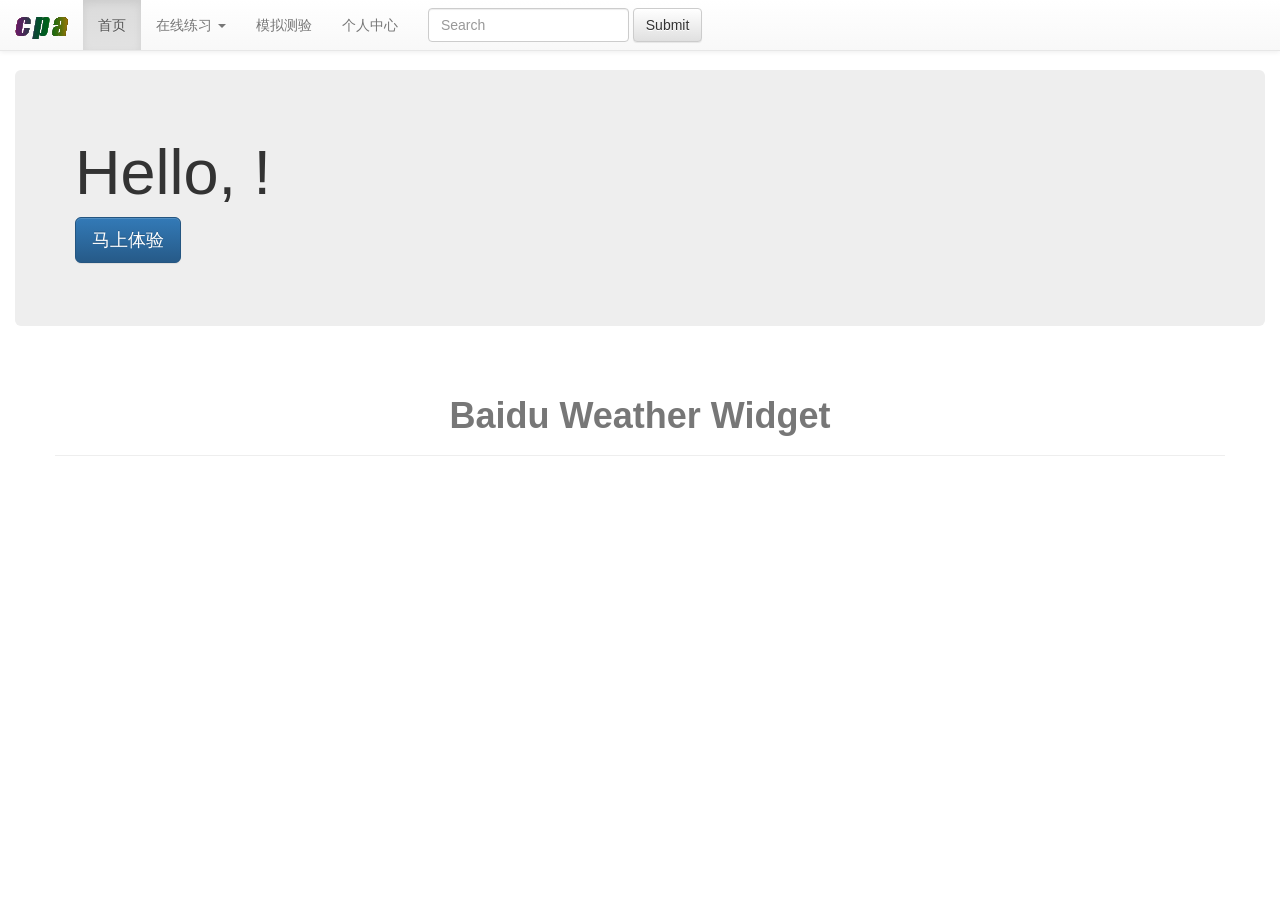
<file: cpa-web/src/main/webapp/page/main.html>
<!DOCTYPE html>
<html ng-app='myapp'>
<head>
    <meta http-equiv="Content-Type" content="text/html; charset=utf-8"/>
    <title>index</title>
    <link rel="stylesheet" href="../framework/bootstrap-3.3.7-dist/css/bootstrap.css">
    <link rel="stylesheet" href="../framework/bootstrap-3.3.7-dist/css/bootstrap-theme.min.css" type="text/css">
    <!--sweetalert2插件-->
    <script src="../framework/sweetalert2/dist/sweetalert2.js"></script>
    <link rel="stylesheet" href="../framework/sweetalert2/dist/sweetalert2.css">
    <!--icheck插件js,新版本插件有点问题,该插件在angular中还是有些问题,打算采用纯CSS样式美化的插件-->
    <!--<script src="../framework/iCheck/icheck-2.0.rc1.js"></script>-->
    <!--<link rel="stylesheet" href="../framework/iCheck/skins/square/blue.css">-->
    <!--引入一个选框美化CSS,无需JS,或用来代替icheck,使用magic-check.css-->
    <link rel="stylesheet" href="../css/magic-check.css">
    <!--<link rel="stylesheet" href="../css/magic-check1.css">-->
    <!--播放器-->

</head>
<body>

<div ui-view></div>

<!--引入jquery时需要注意，bootstrap3.3.7支持jquery3.1，如果引入了不对应版本的jquery，则会出错，bootstrap的有些效果会不显示-->
<script type="text/javascript" src="../js/jquery-3.2.1.min.js"></script>
<script src="../framework/bootstrap-3.3.7-dist/js/bootstrap.js"></script>

<script src="../js/angular.min.js"></script>
<script src="../js/angular-cookies.min.js"></script>
<script src="../js/angular-ui-router.js"></script>
<!--<script src="../js/angular-local-storage.js"></script>-->
<script src="../scripts/common_directives.js"></script>
<script src="../scripts/app.js"></script>
<script src="../scripts/navbarCtrl.js"></script>
<script src="../scripts/UnitExamCtrl.js"></script>
<script src="../scripts/weather/get-location.js"></script>
<script src="../scripts/weather/get-weather.js"></script>
<script src="../scripts/weather/weather.js"></script>
</body>
</html>
</file>
<file: cpa-web/src/main/webapp/framework/sweetalert2/dist/sweetalert2.css>
body.swal2-shown {
  overflow-y: hidden; }

body.swal2-iosfix {
  position: fixed;
  left: 0;
  right: 0; }

.swal2-container {
  display: -webkit-box;
  display: -ms-flexbox;
  display: flex;
  -webkit-box-align: center;
      -ms-flex-align: center;
          align-items: center;
  position: fixed;
  top: 0;
  left: 0;
  bottom: 0;
  right: 0;
  padding: 10px;
  background-color: transparent;
  z-index: 1060; }
  .swal2-container.swal2-fade {
    -webkit-transition: background-color .1s;
    transition: background-color .1s; }
  .swal2-container.swal2-shown {
    background-color: rgba(0, 0, 0, 0.4); }

.swal2-modal {
  background-color: #fff;
  font-family: 'Helvetica Neue', Helvetica, Arial, sans-serif;
  border-radius: 5px;
  box-sizing: border-box;
  text-align: center;
  margin: auto;
  overflow-x: hidden;
  overflow-y: auto;
  display: none;
  position: relative;
  max-width: 100%; }
  .swal2-modal:focus {
    outline: none; }
  .swal2-modal.swal2-loading {
    overflow-y: hidden; }
  .swal2-modal .swal2-title {
    color: #595959;
    font-size: 30px;
    text-align: center;
    font-weight: 600;
    text-transform: none;
    position: relative;
    margin: 0 0 .4em;
    padding: 0;
    display: block;
    word-wrap: break-word; }
  .swal2-modal .swal2-buttonswrapper {
    margin-top: 15px; }
    .swal2-modal .swal2-buttonswrapper:not(.swal2-loading) .swal2-styled[disabled] {
      opacity: .4;
      cursor: no-drop; }
    .swal2-modal .swal2-buttonswrapper.swal2-loading .swal2-styled.swal2-confirm {
      box-sizing: border-box;
      border: 4px solid transparent;
      border-color: transparent;
      width: 40px;
      height: 40px;
      padding: 0;
      margin: 7.5px;
      vertical-align: top;
      background-color: transparent !important;
      color: transparent;
      cursor: default;
      border-radius: 100%;
      -webkit-animation: rotate-loading 1.5s linear 0s infinite normal;
              animation: rotate-loading 1.5s linear 0s infinite normal;
      -webkit-user-select: none;
         -moz-user-select: none;
          -ms-user-select: none;
              user-select: none; }
    .swal2-modal .swal2-buttonswrapper.swal2-loading .swal2-styled.swal2-cancel {
      margin-left: 30px;
      margin-right: 30px; }
    .swal2-modal .swal2-buttonswrapper.swal2-loading :not(.swal2-styled).swal2-confirm::after {
      display: inline-block;
      content: '';
      margin-left: 5px 0 15px;
      vertical-align: -1px;
      height: 15px;
      width: 15px;
      border: 3px solid #999999;
      box-shadow: 1px 1px 1px #fff;
      border-right-color: transparent;
      border-radius: 50%;
      -webkit-animation: rotate-loading 1.5s linear 0s infinite normal;
              animation: rotate-loading 1.5s linear 0s infinite normal; }
  .swal2-modal .swal2-styled {
    border: 0;
    border-radius: 3px;
    box-shadow: none;
    color: #fff;
    cursor: pointer;
    font-size: 17px;
    font-weight: 500;
    margin: 15px 5px 0;
    padding: 10px 32px; }
  .swal2-modal .swal2-image {
    margin: 20px auto;
    max-width: 100%; }
  .swal2-modal .swal2-close {
    background: transparent;
    border: 0;
    margin: 0;
    padding: 0;
    width: 38px;
    height: 40px;
    font-size: 36px;
    line-height: 40px;
    font-family: serif;
    position: absolute;
    top: 5px;
    right: 8px;
    cursor: pointer;
    color: #cccccc;
    -webkit-transition: color .1s ease;
    transition: color .1s ease; }
    .swal2-modal .swal2-close:hover {
      color: #d55; }
  .swal2-modal > .swal2-input,
  .swal2-modal > .swal2-file,
  .swal2-modal > .swal2-textarea,
  .swal2-modal > .swal2-select,
  .swal2-modal > .swal2-radio,
  .swal2-modal > .swal2-checkbox {
    display: none; }
  .swal2-modal .swal2-content {
    font-size: 18px;
    text-align: center;
    font-weight: 300;
    position: relative;
    float: none;
    margin: 0;
    padding: 0;
    line-height: normal;
    color: #545454;
    word-wrap: break-word; }
  .swal2-modal .swal2-input,
  .swal2-modal .swal2-file,
  .swal2-modal .swal2-textarea,
  .swal2-modal .swal2-select,
  .swal2-modal .swal2-radio,
  .swal2-modal .swal2-checkbox {
    margin: 20px auto; }
  .swal2-modal .swal2-input,
  .swal2-modal .swal2-file,
  .swal2-modal .swal2-textarea {
    width: 100%;
    box-sizing: border-box;
    font-size: 18px;
    border-radius: 3px;
    border: 1px solid #d9d9d9;
    box-shadow: inset 0 1px 1px rgba(0, 0, 0, 0.06);
    -webkit-transition: border-color box-shadow .3s;
    transition: border-color box-shadow .3s; }
    .swal2-modal .swal2-input.swal2-inputerror,
    .swal2-modal .swal2-file.swal2-inputerror,
    .swal2-modal .swal2-textarea.swal2-inputerror {
      border-color: #f27474 !important;
      box-shadow: 0 0 2px #f27474 !important; }
    .swal2-modal .swal2-input:focus,
    .swal2-modal .swal2-file:focus,
    .swal2-modal .swal2-textarea:focus {
      outline: none;
      border: 1px solid #b4dbed;
      box-shadow: 0 0 3px #c4e6f5; }
      .swal2-modal .swal2-input:focus::-webkit-input-placeholder,
      .swal2-modal .swal2-file:focus::-webkit-input-placeholder,
      .swal2-modal .swal2-textarea:focus::-webkit-input-placeholder {
        -webkit-transition: opacity .3s .03s ease;
        transition: opacity .3s .03s ease;
        opacity: .8; }
      .swal2-modal .swal2-input:focus:-ms-input-placeholder,
      .swal2-modal .swal2-file:focus:-ms-input-placeholder,
      .swal2-modal .swal2-textarea:focus:-ms-input-placeholder {
        -webkit-transition: opacity .3s .03s ease;
        transition: opacity .3s .03s ease;
        opacity: .8; }
      .swal2-modal .swal2-input:focus::placeholder,
      .swal2-modal .swal2-file:focus::placeholder,
      .swal2-modal .swal2-textarea:focus::placeholder {
        -webkit-transition: opacity .3s .03s ease;
        transition: opacity .3s .03s ease;
        opacity: .8; }
    .swal2-modal .swal2-input::-webkit-input-placeholder,
    .swal2-modal .swal2-file::-webkit-input-placeholder,
    .swal2-modal .swal2-textarea::-webkit-input-placeholder {
      color: #e6e6e6; }
    .swal2-modal .swal2-input:-ms-input-placeholder,
    .swal2-modal .swal2-file:-ms-input-placeholder,
    .swal2-modal .swal2-textarea:-ms-input-placeholder {
      color: #e6e6e6; }
    .swal2-modal .swal2-input::placeholder,
    .swal2-modal .swal2-file::placeholder,
    .swal2-modal .swal2-textarea::placeholder {
      color: #e6e6e6; }
  .swal2-modal .swal2-range input {
    float: left;
    width: 80%; }
  .swal2-modal .swal2-range output {
    float: right;
    width: 20%;
    font-size: 20px;
    font-weight: 600;
    text-align: center; }
  .swal2-modal .swal2-range input,
  .swal2-modal .swal2-range output {
    height: 43px;
    line-height: 43px;
    vertical-align: middle;
    margin: 20px auto;
    padding: 0; }
  .swal2-modal .swal2-input {
    height: 43px;
    padding: 0 12px; }
    .swal2-modal .swal2-input[type='number'] {
      max-width: 150px; }
  .swal2-modal .swal2-file {
    font-size: 20px; }
  .swal2-modal .swal2-textarea {
    height: 108px;
    padding: 12px; }
  .swal2-modal .swal2-select {
    color: #545454;
    font-size: inherit;
    padding: 5px 10px;
    min-width: 40%;
    max-width: 100%; }
  .swal2-modal .swal2-radio {
    border: 0; }
    .swal2-modal .swal2-radio label:not(:first-child) {
      margin-left: 20px; }
    .swal2-modal .swal2-radio input,
    .swal2-modal .swal2-radio span {
      vertical-align: middle; }
    .swal2-modal .swal2-radio input {
      margin: 0 3px 0 0; }
  .swal2-modal .swal2-checkbox {
    color: #545454; }
    .swal2-modal .swal2-checkbox input,
    .swal2-modal .swal2-checkbox span {
      vertical-align: middle; }
  .swal2-modal .swal2-validationerror {
    background-color: #f0f0f0;
    margin: 0 -20px;
    overflow: hidden;
    padding: 10px;
    color: gray;
    font-size: 16px;
    font-weight: 300;
    display: none; }
    .swal2-modal .swal2-validationerror::before {
      content: '!';
      display: inline-block;
      width: 24px;
      height: 24px;
      border-radius: 50%;
      background-color: #ea7d7d;
      color: #fff;
      line-height: 24px;
      text-align: center;
      margin-right: 10px; }

@supports (-ms-accelerator: true) {
  .swal2-range input {
    width: 100% !important; }
  .swal2-range output {
    display: none; } }

@media all and (-ms-high-contrast: none), (-ms-high-contrast: active) {
  .swal2-range input {
    width: 100% !important; }
  .swal2-range output {
    display: none; } }

.swal2-icon {
  width: 80px;
  height: 80px;
  border: 4px solid transparent;
  border-radius: 50%;
  margin: 20px auto 30px;
  padding: 0;
  position: relative;
  box-sizing: content-box;
  cursor: default;
  -webkit-user-select: none;
     -moz-user-select: none;
      -ms-user-select: none;
          user-select: none; }
  .swal2-icon.swal2-error {
    border-color: #f27474; }
    .swal2-icon.swal2-error .swal2-x-mark {
      position: relative;
      display: block; }
    .swal2-icon.swal2-error [class^='swal2-x-mark-line'] {
      position: absolute;
      height: 5px;
      width: 47px;
      background-color: #f27474;
      display: block;
      top: 37px;
      border-radius: 2px; }
      .swal2-icon.swal2-error [class^='swal2-x-mark-line'][class$='left'] {
        -webkit-transform: rotate(45deg);
                transform: rotate(45deg);
        left: 17px; }
      .swal2-icon.swal2-error [class^='swal2-x-mark-line'][class$='right'] {
        -webkit-transform: rotate(-45deg);
                transform: rotate(-45deg);
        right: 16px; }
  .swal2-icon.swal2-warning {
    font-family: 'Helvetica Neue', Helvetica, Arial, sans-serif;
    color: #f8bb86;
    border-color: #facea8;
    font-size: 60px;
    line-height: 80px;
    text-align: center; }
  .swal2-icon.swal2-info {
    font-family: 'Open Sans', sans-serif;
    color: #3fc3ee;
    border-color: #9de0f6;
    font-size: 60px;
    line-height: 80px;
    text-align: center; }
  .swal2-icon.swal2-question {
    font-family: 'Helvetica Neue', Helvetica, Arial, sans-serif;
    color: #87adbd;
    border-color: #c9dae1;
    font-size: 60px;
    line-height: 80px;
    text-align: center; }
  .swal2-icon.swal2-success {
    border-color: #a5dc86; }
    .swal2-icon.swal2-success [class^='swal2-success-circular-line'] {
      border-radius: 50%;
      position: absolute;
      width: 60px;
      height: 120px;
      -webkit-transform: rotate(45deg);
              transform: rotate(45deg); }
      .swal2-icon.swal2-success [class^='swal2-success-circular-line'][class$='left'] {
        border-radius: 120px 0 0 120px;
        top: -7px;
        left: -33px;
        -webkit-transform: rotate(-45deg);
                transform: rotate(-45deg);
        -webkit-transform-origin: 60px 60px;
                transform-origin: 60px 60px; }
      .swal2-icon.swal2-success [class^='swal2-success-circular-line'][class$='right'] {
        border-radius: 0 120px 120px 0;
        top: -11px;
        left: 30px;
        -webkit-transform: rotate(-45deg);
                transform: rotate(-45deg);
        -webkit-transform-origin: 0 60px;
                transform-origin: 0 60px; }
    .swal2-icon.swal2-success .swal2-success-ring {
      width: 80px;
      height: 80px;
      border: 4px solid rgba(165, 220, 134, 0.2);
      border-radius: 50%;
      box-sizing: content-box;
      position: absolute;
      left: -4px;
      top: -4px;
      z-index: 2; }
    .swal2-icon.swal2-success .swal2-success-fix {
      width: 7px;
      height: 90px;
      position: absolute;
      left: 28px;
      top: 8px;
      z-index: 1;
      -webkit-transform: rotate(-45deg);
              transform: rotate(-45deg); }
    .swal2-icon.swal2-success [class^='swal2-success-line'] {
      height: 5px;
      background-color: #a5dc86;
      display: block;
      border-radius: 2px;
      position: absolute;
      z-index: 2; }
      .swal2-icon.swal2-success [class^='swal2-success-line'][class$='tip'] {
        width: 25px;
        left: 14px;
        top: 46px;
        -webkit-transform: rotate(45deg);
                transform: rotate(45deg); }
      .swal2-icon.swal2-success [class^='swal2-success-line'][class$='long'] {
        width: 47px;
        right: 8px;
        top: 38px;
        -webkit-transform: rotate(-45deg);
                transform: rotate(-45deg); }

.swal2-progresssteps {
  font-weight: 600;
  margin: 0 0 20px;
  padding: 0; }
  .swal2-progresssteps li {
    display: inline-block;
    position: relative; }
  .swal2-progresssteps .swal2-progresscircle {
    background: #3085d6;
    border-radius: 2em;
    color: #fff;
    height: 2em;
    line-height: 2em;
    text-align: center;
    width: 2em;
    z-index: 20; }
    .swal2-progresssteps .swal2-progresscircle:first-child {
      margin-left: 0; }
    .swal2-progresssteps .swal2-progresscircle:last-child {
      margin-right: 0; }
    .swal2-progresssteps .swal2-progresscircle.swal2-activeprogressstep {
      background: #3085d6; }
      .swal2-progresssteps .swal2-progresscircle.swal2-activeprogressstep ~ .swal2-progresscircle {
        background: #add8e6; }
      .swal2-progresssteps .swal2-progresscircle.swal2-activeprogressstep ~ .swal2-progressline {
        background: #add8e6; }
  .swal2-progresssteps .swal2-progressline {
    background: #3085d6;
    height: .4em;
    margin: 0 -1px;
    z-index: 10; }

[class^='swal2'] {
  -webkit-tap-highlight-color: transparent; }

@-webkit-keyframes showSweetAlert {
  0% {
    -webkit-transform: scale(0.7);
            transform: scale(0.7); }
  45% {
    -webkit-transform: scale(1.05);
            transform: scale(1.05); }
  80% {
    -webkit-transform: scale(0.95);
            transform: scale(0.95); }
  100% {
    -webkit-transform: scale(1);
            transform: scale(1); } }

@keyframes showSweetAlert {
  0% {
    -webkit-transform: scale(0.7);
            transform: scale(0.7); }
  45% {
    -webkit-transform: scale(1.05);
            transform: scale(1.05); }
  80% {
    -webkit-transform: scale(0.95);
            transform: scale(0.95); }
  100% {
    -webkit-transform: scale(1);
            transform: scale(1); } }

@-webkit-keyframes hideSweetAlert {
  0% {
    -webkit-transform: scale(1);
            transform: scale(1);
    opacity: 1; }
  100% {
    -webkit-transform: scale(0.5);
            transform: scale(0.5);
    opacity: 0; } }

@keyframes hideSweetAlert {
  0% {
    -webkit-transform: scale(1);
            transform: scale(1);
    opacity: 1; }
  100% {
    -webkit-transform: scale(0.5);
            transform: scale(0.5);
    opacity: 0; } }

.swal2-show {
  -webkit-animation: showSweetAlert 0.3s;
          animation: showSweetAlert 0.3s; }
  .swal2-show.swal2-noanimation {
    -webkit-animation: none;
            animation: none; }

.swal2-hide {
  -webkit-animation: hideSweetAlert 0.15s forwards;
          animation: hideSweetAlert 0.15s forwards; }
  .swal2-hide.swal2-noanimation {
    -webkit-animation: none;
            animation: none; }

@-webkit-keyframes animate-success-tip {
  0% {
    width: 0;
    left: 1px;
    top: 19px; }
  54% {
    width: 0;
    left: 1px;
    top: 19px; }
  70% {
    width: 50px;
    left: -8px;
    top: 37px; }
  84% {
    width: 17px;
    left: 21px;
    top: 48px; }
  100% {
    width: 25px;
    left: 14px;
    top: 45px; } }

@keyframes animate-success-tip {
  0% {
    width: 0;
    left: 1px;
    top: 19px; }
  54% {
    width: 0;
    left: 1px;
    top: 19px; }
  70% {
    width: 50px;
    left: -8px;
    top: 37px; }
  84% {
    width: 17px;
    left: 21px;
    top: 48px; }
  100% {
    width: 25px;
    left: 14px;
    top: 45px; } }

@-webkit-keyframes animate-success-long {
  0% {
    width: 0;
    right: 46px;
    top: 54px; }
  65% {
    width: 0;
    right: 46px;
    top: 54px; }
  84% {
    width: 55px;
    right: 0;
    top: 35px; }
  100% {
    width: 47px;
    right: 8px;
    top: 38px; } }

@keyframes animate-success-long {
  0% {
    width: 0;
    right: 46px;
    top: 54px; }
  65% {
    width: 0;
    right: 46px;
    top: 54px; }
  84% {
    width: 55px;
    right: 0;
    top: 35px; }
  100% {
    width: 47px;
    right: 8px;
    top: 38px; } }

@-webkit-keyframes rotatePlaceholder {
  0% {
    -webkit-transform: rotate(-45deg);
            transform: rotate(-45deg); }
  5% {
    -webkit-transform: rotate(-45deg);
            transform: rotate(-45deg); }
  12% {
    -webkit-transform: rotate(-405deg);
            transform: rotate(-405deg); }
  100% {
    -webkit-transform: rotate(-405deg);
            transform: rotate(-405deg); } }

@keyframes rotatePlaceholder {
  0% {
    -webkit-transform: rotate(-45deg);
            transform: rotate(-45deg); }
  5% {
    -webkit-transform: rotate(-45deg);
            transform: rotate(-45deg); }
  12% {
    -webkit-transform: rotate(-405deg);
            transform: rotate(-405deg); }
  100% {
    -webkit-transform: rotate(-405deg);
            transform: rotate(-405deg); } }

.swal2-animate-success-line-tip {
  -webkit-animation: animate-success-tip 0.75s;
          animation: animate-success-tip 0.75s; }

.swal2-animate-success-line-long {
  -webkit-animation: animate-success-long 0.75s;
          animation: animate-success-long 0.75s; }

.swal2-success.swal2-animate-success-icon .swal2-success-circular-line-right {
  -webkit-animation: rotatePlaceholder 4.25s ease-in;
          animation: rotatePlaceholder 4.25s ease-in; }

@-webkit-keyframes animate-error-icon {
  0% {
    -webkit-transform: rotateX(100deg);
            transform: rotateX(100deg);
    opacity: 0; }
  100% {
    -webkit-transform: rotateX(0deg);
            transform: rotateX(0deg);
    opacity: 1; } }

@keyframes animate-error-icon {
  0% {
    -webkit-transform: rotateX(100deg);
            transform: rotateX(100deg);
    opacity: 0; }
  100% {
    -webkit-transform: rotateX(0deg);
            transform: rotateX(0deg);
    opacity: 1; } }

.swal2-animate-error-icon {
  -webkit-animation: animate-error-icon 0.5s;
          animation: animate-error-icon 0.5s; }

@-webkit-keyframes animate-x-mark {
  0% {
    -webkit-transform: scale(0.4);
            transform: scale(0.4);
    margin-top: 26px;
    opacity: 0; }
  50% {
    -webkit-transform: scale(0.4);
            transform: scale(0.4);
    margin-top: 26px;
    opacity: 0; }
  80% {
    -webkit-transform: scale(1.15);
            transform: scale(1.15);
    margin-top: -6px; }
  100% {
    -webkit-transform: scale(1);
            transform: scale(1);
    margin-top: 0;
    opacity: 1; } }

@keyframes animate-x-mark {
  0% {
    -webkit-transform: scale(0.4);
            transform: scale(0.4);
    margin-top: 26px;
    opacity: 0; }
  50% {
    -webkit-transform: scale(0.4);
            transform: scale(0.4);
    margin-top: 26px;
    opacity: 0; }
  80% {
    -webkit-transform: scale(1.15);
            transform: scale(1.15);
    margin-top: -6px; }
  100% {
    -webkit-transform: scale(1);
            transform: scale(1);
    margin-top: 0;
    opacity: 1; } }

.swal2-animate-x-mark {
  -webkit-animation: animate-x-mark 0.5s;
          animation: animate-x-mark 0.5s; }

@-webkit-keyframes rotate-loading {
  0% {
    -webkit-transform: rotate(0deg);
            transform: rotate(0deg); }
  100% {
    -webkit-transform: rotate(360deg);
            transform: rotate(360deg); } }

@keyframes rotate-loading {
  0% {
    -webkit-transform: rotate(0deg);
            transform: rotate(0deg); }
  100% {
    -webkit-transform: rotate(360deg);
            transform: rotate(360deg); } }
</file>
<file: cpa-web/src/main/webapp/framework/iCheck/skins/square/blue.css>
/* iCheck plugin Square skin, blue
----------------------------------- */
.icheckbox_square-blue,
.iradio_square-blue {
    display: inline-block;
    *display: inline;
    vertical-align: middle;
    margin: 0;
    padding: 0;
    width: 22px;
    height: 22px;
    background: url(blue.png) no-repeat;
    border: none;
    cursor: pointer;
}

.icheckbox_square-blue {
    background-position: 0 0;
}
    .icheckbox_square-blue.hover {
        background-position: -24px 0;
    }
    .icheckbox_square-blue.checked {
        background-position: -48px 0;
    }
    .icheckbox_square-blue.disabled {
        background-position: -72px 0;
        cursor: default;
    }
    .icheckbox_square-blue.checked.disabled {
        background-position: -96px 0;
    }

.iradio_square-blue {
    background-position: -120px 0;
}
    .iradio_square-blue.hover {
        background-position: -144px 0;
    }
    .iradio_square-blue.checked {
        background-position: -168px 0;
    }
    .iradio_square-blue.disabled {
        background-position: -192px 0;
        cursor: default;
    }
    .iradio_square-blue.checked.disabled {
        background-position: -216px 0;
    }

/* HiDPI support */
@media (-o-min-device-pixel-ratio: 5/4), (-webkit-min-device-pixel-ratio: 1.25), (min-resolution: 120dpi) {
    .icheckbox_square-blue,
    .iradio_square-blue {
        background-image: url(blue@2x.png);
        -webkit-background-size: 240px 24px;
        background-size: 240px 24px;
    }
}
</file>
<file: cpa-web/src/main/webapp/css/magic-check.css>
@keyframes hover-color {
  from {
    border-color: #c0c0c0; }
  to {
    border-color: #3e97eb; } }

.magic-radio,
.magic-checkbox {
  position: absolute;
  display: none; }

.magic-radio[disabled],
.magic-checkbox[disabled] {
  cursor: not-allowed; }

.magic-radio + label,
.magic-checkbox + label {
  position: relative;
  display: block;
  padding-left: 30px;
  cursor: pointer;
  vertical-align: middle; }
  .magic-radio + label:hover:before,
  .magic-checkbox + label:hover:before {
    animation-duration: 0.4s;
    animation-fill-mode: both;
    animation-name: hover-color; }
  .magic-radio + label:before,
  .magic-checkbox + label:before {
    position: absolute;
    top: 0;
    left: 0;
    display: inline-block;
    width: 20px;
    height: 20px;
    content: '';
    border: 1px solid #c0c0c0; }
  .magic-radio + label:after,
  .magic-checkbox + label:after {
    position: absolute;
    display: none;
    content: ''; }

.magic-radio[disabled] + label,
.magic-checkbox[disabled] + label {
  cursor: not-allowed;
  color: #e4e4e4; }
  .magic-radio[disabled] + label:hover, .magic-radio[disabled] + label:before, .magic-radio[disabled] + label:after,
  .magic-checkbox[disabled] + label:hover,
  .magic-checkbox[disabled] + label:before,
  .magic-checkbox[disabled] + label:after {
    cursor: not-allowed; }
  .magic-radio[disabled] + label:hover:before,
  .magic-checkbox[disabled] + label:hover:before {
    border: 1px solid #e4e4e4;
    animation-name: none; }
  .magic-radio[disabled] + label:before,
  .magic-checkbox[disabled] + label:before {
    border-color: #e4e4e4; }

.magic-radio:checked + label:before,
.magic-checkbox:checked + label:before {
  animation-name: none; }

.magic-radio:checked + label:after,
.magic-checkbox:checked + label:after {
  display: block; }

.magic-radio + label:before {
  border-radius: 50%; }

.magic-radio + label:after {
  top: 6px;
  left: 6px;
  width: 8px;
  height: 8px;
  border-radius: 50%;
  background: #3e97eb; }

.magic-radio:checked + label:before {
  border: 1px solid #3e97eb; }

.magic-radio:checked[disabled] + label:before {
  border: 1px solid #c9e2f9; }

.magic-radio:checked[disabled] + label:after {
  background: #c9e2f9; }

.magic-checkbox + label:before {
  border-radius: 3px; }

.magic-checkbox + label:after {
  top: 2px;
  left: 7px;
  box-sizing: border-box;
  width: 6px;
  height: 12px;
  transform: rotate(45deg);
  border-width: 2px;
  border-style: solid;
  border-color: #fff;
  border-top: 0;
  border-left: 0; }

.magic-checkbox:checked + label:before {
  border: #3e97eb;
  background: #3e97eb; }

.magic-checkbox:checked[disabled] + label:before {
  border: #c9e2f9;
  background: #c9e2f9; }


/*另外一种样式不是本身自带的,是在网上找的,使用方法为 class="regular-checkbox"  class="regular-checkbox big-checkbox" class="regular-radio" class="regular-radio big-radio"*/

.regular-checkbox {
  display: none;
}

.regular-checkbox + label {
  background-color: #fafafa;
  border: 1px solid #cacece;
  box-shadow: 0 1px 2px rgba(0,0,0,0.05), inset 0px -15px 10px -12px rgba(0,0,0,0.05);
  padding: 9px;
  border-radius: 3px;
  display: inline-block;
  position: relative;
}

.regular-checkbox + label:active, .regular-checkbox:checked + label:active {
  box-shadow: 0 1px 2px rgba(0,0,0,0.05), inset 0px 1px 3px rgba(0,0,0,0.1);
}

.regular-checkbox:checked + label {
  background-color: #e9ecee;
  border: 1px solid #adb8c0;
  box-shadow: 0 1px 2px rgba(0,0,0,0.05), inset 0px -15px 10px -12px rgba(0,0,0,0.05), inset 15px 10px -12px rgba(255,255,255,0.1);
  color: #99a1a7;
}

.regular-checkbox:checked + label:after {
  content: '\2714';
  font-size: 14px;
  position: absolute;
  top: 0px;
  left: 3px;
  color: #99a1a7;
}


.big-checkbox + label {
  padding: 18px;
}

.big-checkbox:checked + label:after {
  font-size: 28px;
  left: 6px;
}



.radio-1 {
  width: 193px;
}



/* RADIO */

.regular-radio {
  display: none;
}

.regular-radio + label {
  -webkit-appearance: none;
  background-color: #fafafa;
  border: 1px solid #cacece;
  box-shadow: 0 1px 2px rgba(0,0,0,0.05), inset 0px -15px 10px -12px rgba(0,0,0,0.05);
  padding: 9px;
  border-radius: 50px;
  display: inline-block;
  position: relative;
}

.regular-radio:checked + label:after {
  content: ' ';
  width: 12px;
  height: 12px;
  border-radius: 50px;
  position: absolute;
  top: 3px;
  background: #99a1a7;
  box-shadow: inset 0px 0px 10px rgba(0,0,0,0.3);
  text-shadow: 0px;
  left: 3px;
  font-size: 32px;
}

.regular-radio:checked + label {
  background-color: #e9ecee;
  color: #99a1a7;
  border: 1px solid #adb8c0;
  box-shadow: 0 1px 2px rgba(0,0,0,0.05), inset 0px -15px 10px -12px rgba(0,0,0,0.05), inset 15px 10px -12px rgba(255,255,255,0.1), inset 0px 0px 10px rgba(0,0,0,0.1);
}

.regular-radio + label:active, .regular-radio:checked + label:active {
  box-shadow: 0 1px 2px rgba(0,0,0,0.05), inset 0px 1px 3px rgba(0,0,0,0.1);
}

.big-radio + label {
  padding: 16px;
}

.big-radio:checked + label:after {
  width: 24px;
  height: 24px;
  left: 4px;
  top: 4px;
}
</file>
<file: cpa-web/src/main/webapp/css/magic-check1.css>
/*另外一种样式不是本身自带的,是在网上找的,使用方法为 class="regular-checkbox"  class="regular-checkbox big-checkbox"
class="regular-radio" class="regular-radio big-radio" 该样式与bootstrap默认皮肤接近*/
label {
  display: inline;
}
.regular-checkbox {
  display: none;
}

.regular-checkbox + label {
  background-color: #fafafa;
  border: 1px solid #cacece;
  box-shadow: 0 1px 2px rgba(0,0,0,0.05), inset 0px -15px 10px -12px rgba(0,0,0,0.05);
  padding: 9px;
  border-radius: 3px;
  display: inline-block;
  position: relative;
}

.regular-checkbox + label:active, .regular-checkbox:checked + label:active {
  box-shadow: 0 1px 2px rgba(0,0,0,0.05), inset 0px 1px 3px rgba(0,0,0,0.1);
}

.regular-checkbox:checked + label {
  background-color: #e9ecee;
  border: 1px solid #adb8c0;
  box-shadow: 0 1px 2px rgba(0,0,0,0.05), inset 0px -15px 10px -12px rgba(0,0,0,0.05), inset 15px 10px -12px rgba(255,255,255,0.1);
  color: #99a1a7;
}

.regular-checkbox:checked + label:after {
  content: '\2714';
  font-size: 14px;
  position: absolute;
  top: 0px;
  left: 3px;
  color: #99a1a7;
}


.big-checkbox + label {
  padding: 18px;
}

.big-checkbox:checked + label:after {
  font-size: 28px;
  left: 6px;
}

.tag {
  font-family: Arial, sans-serif;
  width: 200px;
  position: relative;
  top: 5px;
  font-weight: bold;
  text-transform: uppercase;
  display: block;
  float: left;
}

.radio-1 {
  width: 193px;
}

.button-holder {
  float: left;
}

/* RADIO */

.regular-radio {
  display: none;
}

.regular-radio + label {
  -webkit-appearance: none;
  background-color: #fafafa;
  border: 1px solid #cacece;
  box-shadow: 0 1px 2px rgba(0,0,0,0.05), inset 0px -15px 10px -12px rgba(0,0,0,0.05);
  padding: 9px;
  border-radius: 50px;
  display: inline-block;
  position: relative;
}

.regular-radio:checked + label:after {
  content: ' ';
  width: 12px;
  height: 12px;
  border-radius: 50px;
  position: absolute;
  top: 3px;
  background: #99a1a7;
  box-shadow: inset 0px 0px 10px rgba(0,0,0,0.3);
  text-shadow: 0px;
  left: 3px;
  font-size: 32px;
}

.regular-radio:checked + label {
  background-color: #e9ecee;
  color: #99a1a7;
  border: 1px solid #adb8c0;
  box-shadow: 0 1px 2px rgba(0,0,0,0.05), inset 0px -15px 10px -12px rgba(0,0,0,0.05), inset 15px 10px -12px rgba(255,255,255,0.1), inset 0px 0px 10px rgba(0,0,0,0.1);
}

.regular-radio + label:active, .regular-radio:checked + label:active {
  box-shadow: 0 1px 2px rgba(0,0,0,0.05), inset 0px 1px 3px rgba(0,0,0,0.1);
}

.big-radio + label {
  padding: 16px;
}

.big-radio:checked + label:after {
  width: 24px;
  height: 24px;
  left: 4px;
  top: 4px;
}
</file>
